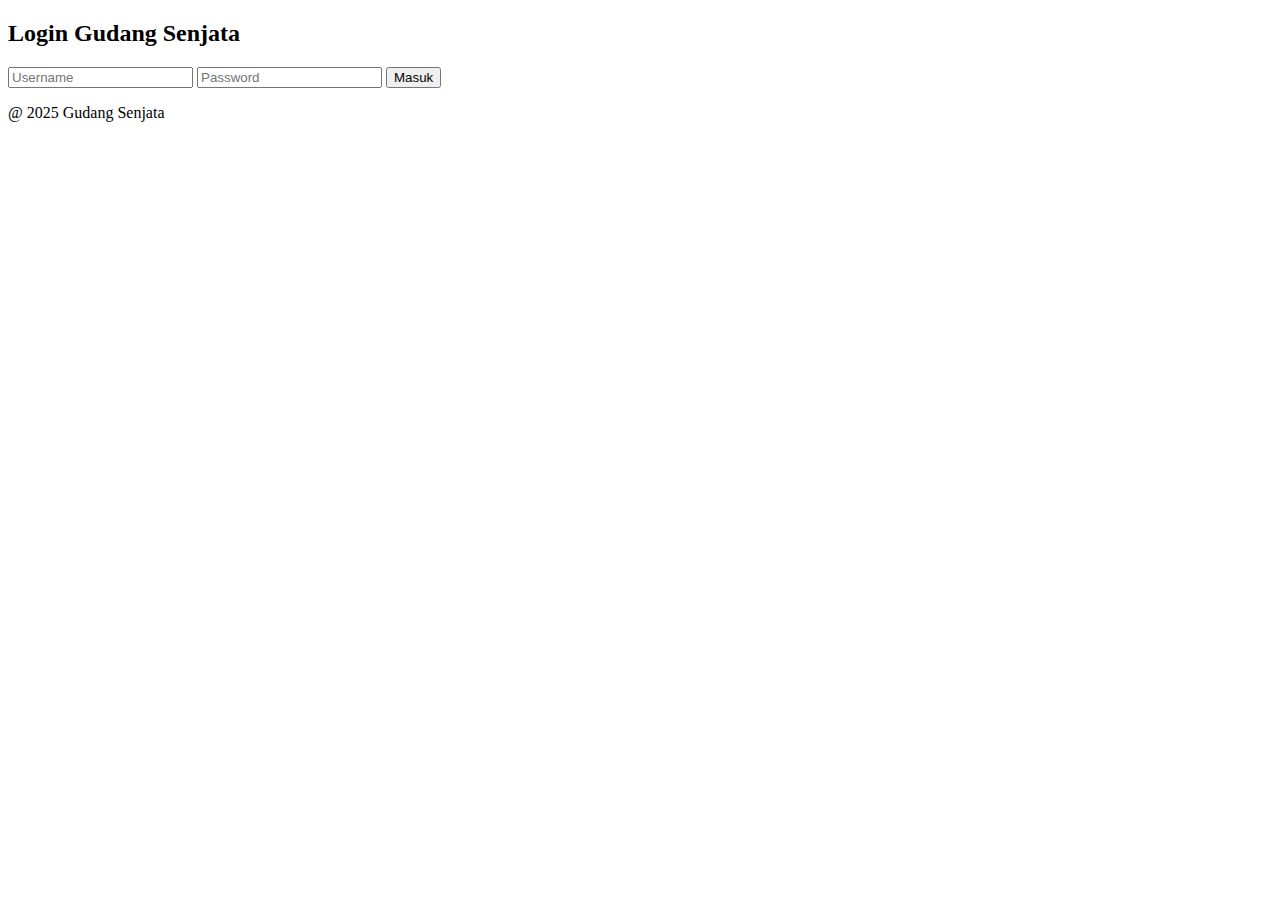
<file: public/index.html>
<!DOCTYPE html>
<html lang="en">
<head>
    <meta charset="UTF-8">
    <meta name="viewport" content="width=device-width, initial-scale=1.0">
    <title>Halaman Login</title>
</head>
<body>
    <div class="login-container">
        <h2>Login Gudang Senjata</h2>

    <form action="../server/login.php" method="POST">
        <input type="text" name="username" placeholder="Username" required>
        <input type="password" name="password"placeholder="Password" required>
        <button type="submit">Masuk</button>
    </form>

    <div class="footer">
        <p>@ 2025 Gudang Senjata</p>
    </div>
</div>
</body>
</html>
</file>
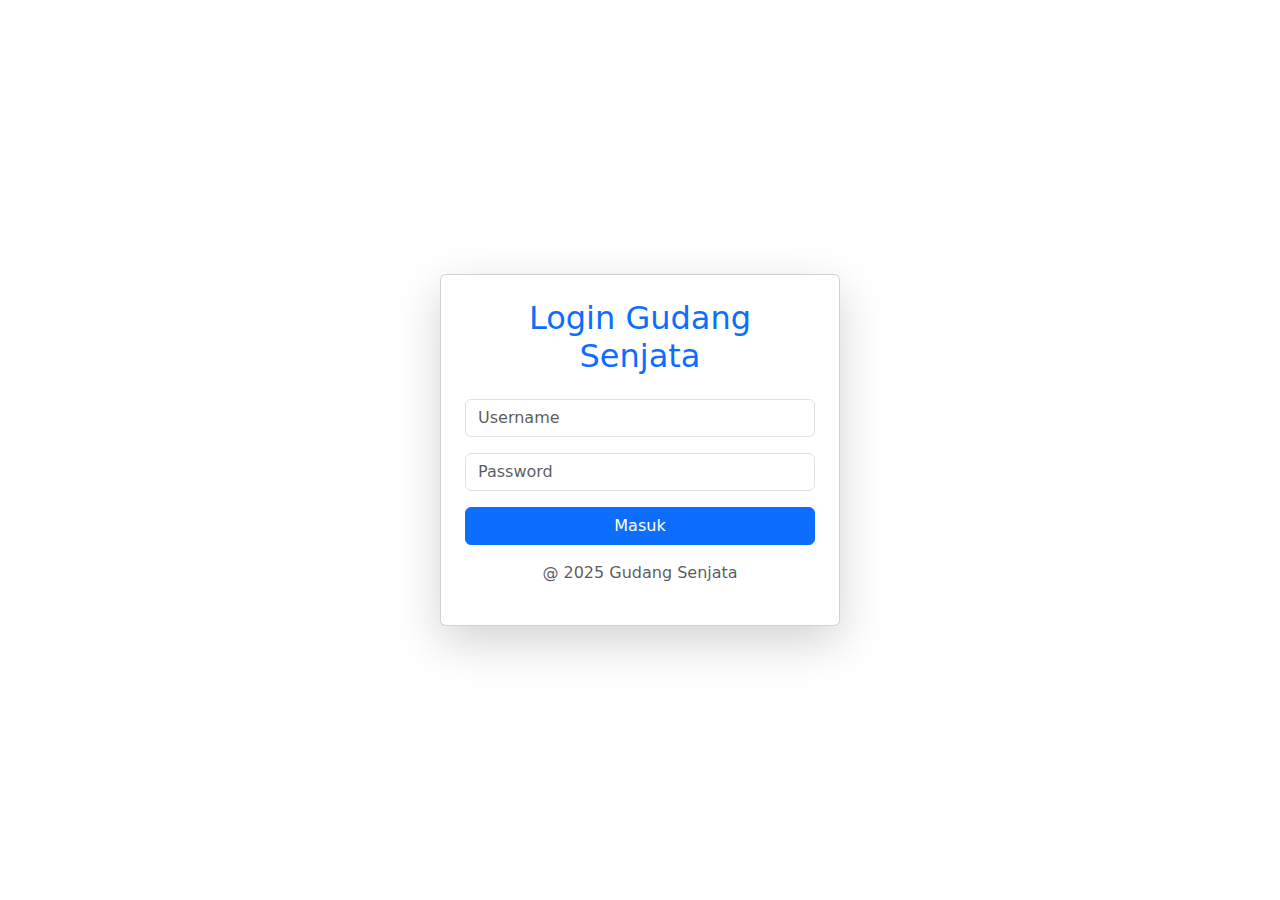
<file: inventaris_sekolah/public/index.html>
<!DOCTYPE html>
<html lang="en">
<head>
    <meta charset="UTF-8">
    <meta name="viewport" content="width=device-width, initial-scale=1.0">
    <title>Halaman Login</title>
    <link href="https://cdn.jsdelivr.net/npm/bootstrap@5.3.3/dist/css/bootstrap.min.css" rel="stylesheet">
    <link rel="stylesheet" href="css/style.css">
</head>
<body>
    <div class="container vh-100 d-flex justify-content-center align-items-center">
        
        <div class="card p-4 shadow-lg" style="width: 25rem;">
            <h2 class="text-center card-title mb-4 text-primary">Login Gudang Senjata</h2>
            
            <form action="../server/login.php" method="POST">
                <div class="mb-3">
                    <input type="text" name="username" class="form-control" placeholder="Username" required>
                </div>
                <div class="mb-3">
                    <input type="password" name="password" class="form-control" placeholder="Password" required>
                </div>
                <button type="submit" class="btn btn-primary w-100">Masuk</button>
            </form>
            
            <div class="footer mt-3 text-center text-muted">
                <p>@ 2025 Gudang Senjata</p>
            </div>
        </div>
    </div>
</body>
</html>
</file>
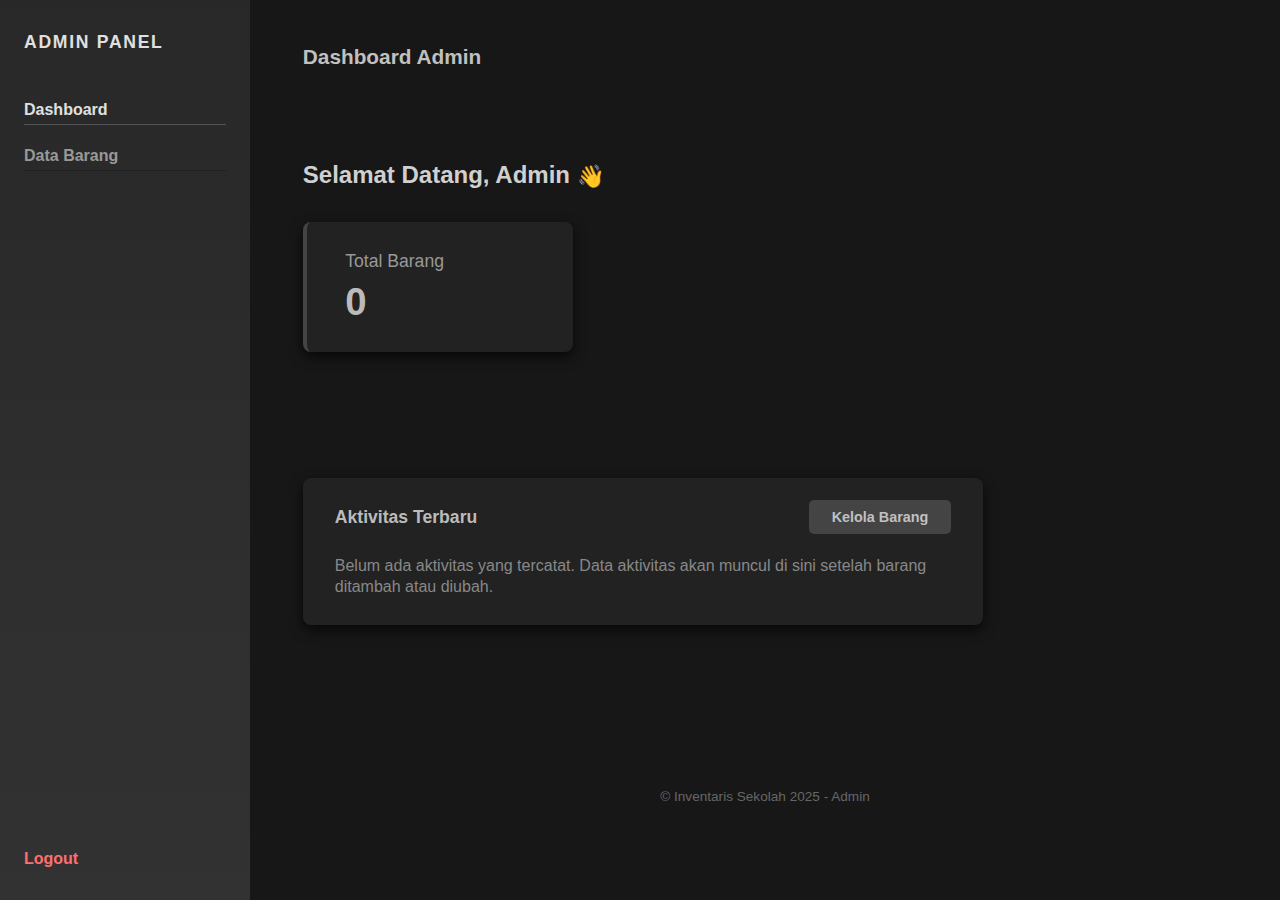
<file: dashboard_admin.html>
<!DOCTYPE html>
<html lang="id">
<head>
<meta charset="UTF-8" />
<meta name="viewport" content="width=device-width, initial-scale=1" />
<title>Dashboard Admin - Gudang Senjata</title>
<style>
  /* Reset dan font */
  * {
    box-sizing: border-box;
    margin: 0;
    padding: 0;
    font-family: 'Segoe UI', Tahoma, Geneva, Verdana, sans-serif;
  }
  html, body, .container {
    height: 100%;
  }
  body {
    background-color: #121212;
    color: #c0c0c0;
  }

  .container {
    display: flex;
    min-height: 100vh;
  }

  /* Sidebar kiri */
  .sidebar {
    width: 250px;
    background: linear-gradient(180deg, #282828 0%, #323232 100%);
    color: #999999;
    display: flex;
    flex-direction: column;
    padding: 2rem 1.5rem;
  }

  .sidebar-title {
    font-weight: 700;
    letter-spacing: 1.7px;
    font-size: 1.1rem;
    margin-bottom: 3rem;
    color: #e0e0e0;
    user-select: none;
  }

  /* Menu navigasi */
  .menu {
    display: flex;
    flex-direction: column;
    gap: 1.4rem;
    flex-grow: 1;
  }

  .menu-item {
    text-decoration: none;
    color: #999999;
    font-weight: 600;
    padding-bottom: 0.3rem;
    border-bottom: 1px solid #202020;
    cursor: pointer;
    transition: color 0.3s ease, border-color 0.3s ease;
    user-select: none;
  }

  .menu-item:hover, .menu-item.active {
    color: #e0e0e0;
    border-color: #555555;
  }

  .logout {
    color: #ff6f6f;
    border: none;
    padding: 0;
    margin-top: auto;
    cursor: pointer;
    user-select: none;
  }

  /* Konten utama */
  .main-content {
    flex-grow: 1;
    padding: 2.8rem 3.3rem 6rem;
    display: flex;
    flex-direction: column;
    justify-content: space-between;
    background-color: #171717;
    overflow: auto;
  }

  /* Header halaman */
  .header {
    margin-bottom: 1.5rem;
  }
  .header h1 {
    font-weight: 600;
    color: #c0c0c0;
    font-size: 1.3rem;
    user-select: none;
  }

  /* Selamat datang */
  .welcome h2 {
    font-weight: 600;
    font-size: 1.5rem;
    color: #d0d0d0;
    margin-bottom: 2rem;
    user-select: none;
  }
  .wave {
    font-size: 1.4rem;
    vertical-align: middle;
  }

  /* Card Total Barang */
  .card.total-barang {
    background: #222222;
    width: 270px;
    padding: 1.8rem 2.4rem;
    border-radius: 8px;
    color: #999999;
    box-shadow: 0 5px 13px rgb(0 0 0 / 0.7);
    border-left: 4px solid #444444;
    margin-bottom: 3.6rem;
    user-select: none;
  }

  .card.total-barang p {
    font-size: 1.1rem;
    margin-bottom: 0.5rem;
  }

  .card.total-barang h3 {
    font-size: 2.4rem;
    font-weight: 700;
    color: #bbbbbb;
  }

  /* Section aktivitas terbaru */
  .activity {
    background: #222222;
    border-radius: 8px;
    box-shadow: 0 5px 13px rgb(0 0 0 / 0.7);
    max-width: 680px;
    padding: 1.4rem 2rem;
    user-select: none;
  }

  .activity-header {
    display: flex;
    justify-content: space-between;
    align-items: center;
    margin-bottom: 1.3rem;
  }

  .activity-header h3 {
    color: #bbbbbb;
    font-weight: 700;
    font-size: 1.1rem;
  }

  .kelola-btn {
    background-color: #444444;
    border: none;
    color: #c0c0c0;
    padding: 0.55rem 1.4rem;
    font-size: 0.9rem;
    font-weight: 600;
    border-radius: 5px;
    cursor: pointer;
    transition: background-color 0.25s ease;
    user-select: none;
  }

  .kelola-btn:hover {
    background-color: #666666;
  }

  .activity-text {
    color: #888888;
    font-size: 1rem;
    line-height: 1.35;
    min-height: 3rem;
  }

  .activity-text ul {
    padding-left: 20px;
    color: #bbbbbb;
  }

  /* Footer */
  .footer {
    text-align: center;
    color: #666666;
    font-size: 0.85rem;
    margin-top: 6rem;
    user-select: none;
  }

  /* Scrollbar */
  ::-webkit-scrollbar {
    width: 8px;
    background-color: #171717;
  }
  ::-webkit-scrollbar-thumb {
    background-color: #444;
    border-radius: 4px;
  }
</style>
</head>
<body>
  <div class="container">
    <aside class="sidebar">
      <h2 class="sidebar-title">ADMIN PANEL</h2>
      <nav class="menu">
        <a href="#" class="menu-item active">Dashboard</a>
        <a href="#" class="menu-item">Data Barang</a>
        <a href="#" class="menu-item logout">Logout</a>
      </nav>
    </aside>

    <main class="main-content">
      <header class="header">
        <h1>Dashboard Admin</h1>
      </header>

      <section class="welcome">
        <h2>Selamat Datang, Admin <span class="wave">👋</span></h2>
        <div class="card total-barang">
          <p>Total Barang</p>
          <h3>0</h3>
        </div>
      </section>

      <section class="activity">
        <div class="activity-header">
          <h3>Aktivitas Terbaru</h3>
          <button class="kelola-btn">Kelola Barang</button>
        </div>
        <p class="activity-text">
          Belum ada aktivitas yang tercatat. Data aktivitas akan muncul di sini setelah barang ditambah atau diubah.
        </p>
      </section>

      <footer class="footer">
        © Inventaris Sekolah 2025 - Admin
      </footer>
    </main>
  </div>

<script>
  document.addEventListener('DOMContentLoaded', function () {
    const totalBarangEl = document.querySelector('.card.total-barang h3');
    const activityTextEl = document.querySelector('.activity-text');
    const kelolaBtn = document.querySelector('.kelola-btn');
    const menuItems = document.querySelectorAll('.menu-item');

    let totalBarang = 0;
    let activities = [];

    function renderActivities() {
      if (activities.length === 0) {
        activityTextEl.textContent = 'Belum ada aktivitas yang tercatat. Data aktivitas akan muncul di sini setelah barang ditambah atau diubah.';
      } else {
        activityTextEl.innerHTML = '';
        const ul = document.createElement('ul');
        activities.slice().reverse().forEach(act => {
          const li = document.createElement('li');
          li.textContent = act;
          ul.appendChild(li);
        });
        activityTextEl.appendChild(ul);
      }
    }

    kelolaBtn.addEventListener('click', () => {
      totalBarang++;
      totalBarangEl.textContent = totalBarang;

      const now = new Date();
      const timestamp = now.toLocaleString();
      activities.push(`Barang ditambahkan pada ${timestamp}`);

      renderActivities();
    });

    menuItems.forEach(item => {
      item.addEventListener('click', () => {
        menuItems.forEach(i => i.classList.remove('active'));
        item.classList.add('active');
      });
    });

    renderActivities();
  });
</script>
</body>
</html>
</file>
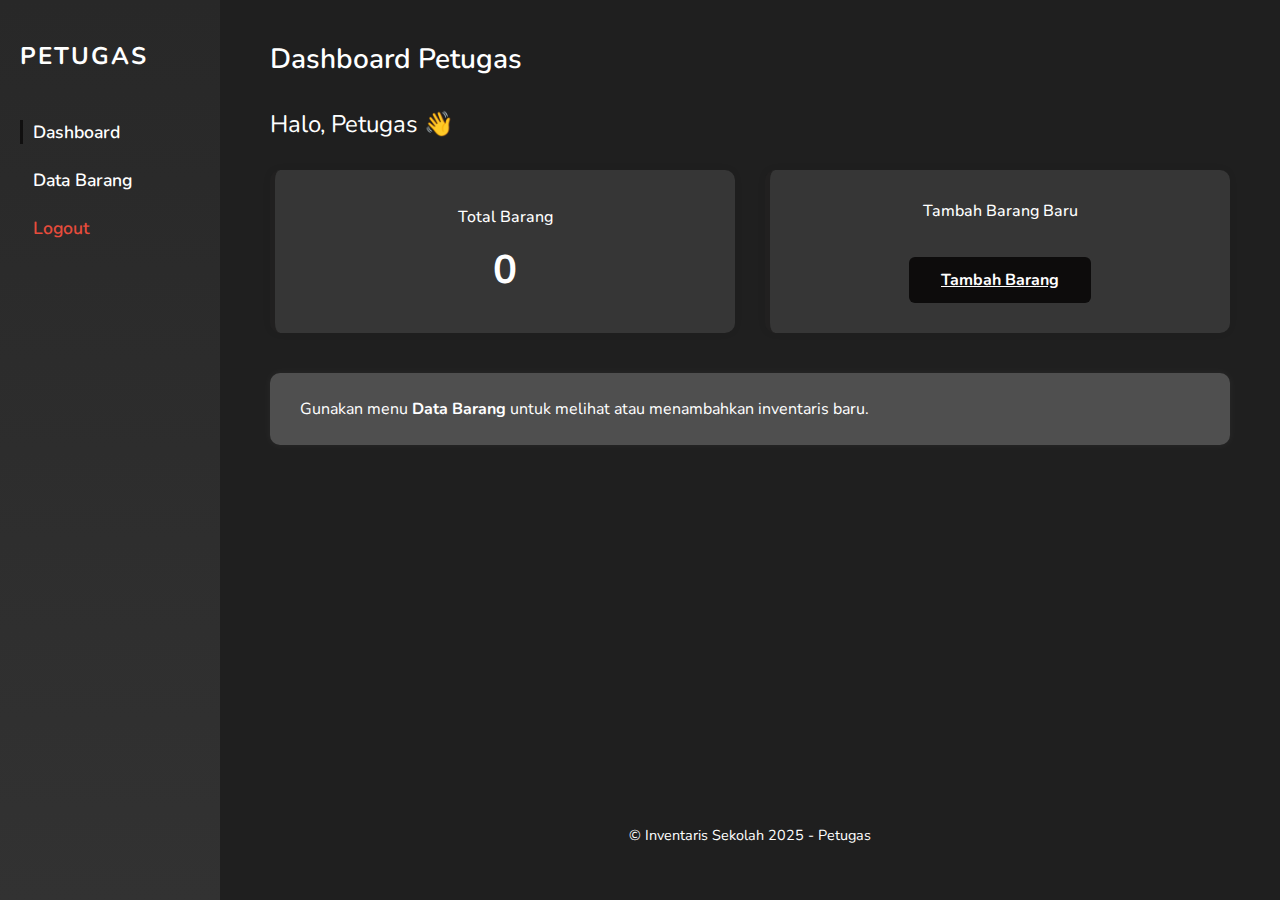
<file: ujicoba.html>
<!DOCTYPE html>
<html lang="en">
<head>
    <meta charset="UTF-8" />
    <meta name="viewport" content="width=device-width, initial-scale=1" />
    <title>Dashboard Petugas - Gudang Senjata</title>
    <link href="https://cdnjs.cloudflare.com/ajax/libs/font-awesome/5.15.4/css/all.min.css" rel="stylesheet" />
    <link href="https://fonts.googleapis.com/css?family=Nunito:400,600,700" rel="stylesheet" />
    <style>
   /* Reset */
* {
    margin: 0;
    padding: 0;
    box-sizing: border-box;
}

/* Fonts & Base */
body, html {
    font-family: 'Nunito', sans-serif;
    height: 100vh;
    background-color: #000000; /* background utama terang */
    color: #ffffff;
}

/* Wrapper */
.wrapper {
    display: flex;
    height: 100vh;
}

/* Sidebar */
.sidebar {
    width: 220px;
    background: linear-gradient(180deg, #282828 0%, #323232 100%); /* gradasi abu-abu */
    color: white;
    display: flex;
    flex-direction: column;
    padding: 40px 20px;
    box-shadow: 2px 0 10px rgba(0,0,0,0.1);
    user-select: none;
}

.sidebar h1 {
    font-weight: 700;
    font-size: 1.5rem;
    letter-spacing: 2px;
    margin-bottom: 3rem;
}

/* Menu Sidebar */
.nav-links {
    list-style: none;
    flex-grow: 1;
}

.nav-links li {
    margin-bottom: 1.5rem;
}

.nav-links a {
    color: #ffffff; /* warna abu terang */
    text-decoration: none;
    font-size: 1.1rem;
    font-weight: 600;
    padding-left: 10px;
    display: block;
    border-left: 3px solid transparent;
    transition: color 0.3s, border-color 0.3s;
}

.nav-links a:hover,
.nav-links a.active {
    color: #ffffff;
    border-left-color: #100f0f; /* abu lebih terang untuk tanda aktif */
}

.nav-links a.logout {
    color: #e74c3c; /* merah logout */
    margin-top: auto;
}

.nav-links a.logout:hover {
    background-color: #bf3b34;
    color: #fff;
    border-left-color: transparent;
}

/* Main content */
.main-content {
    flex-grow: 1;
    padding: 40px 50px;
    background-color: #1f1f1f; /* latar depan putih redup */
    display: flex;
    flex-direction: column;
}

/* Header */
.main-header {
    font-size: 1.75rem;
    font-weight: 600;
    color: #ffffff; /* abu gelap */
    margin-bottom: 30px;
}

/* Greeting */
.greeting {
    font-size: 1.5rem;
    margin-bottom: 30px;
    color: #ffffff;
}

/* Cards */
.cards-container {
    display: flex;
    gap: 30px;
    margin-bottom: 40px;
}

.card {
    background-color: rgb(54, 54, 54);
    border-radius: 10px;
    box-shadow: 0px 0px 10px rgba(0, 0, 0, 0.05);
    flex: 1;
    padding: 30px;
    display: flex;
    flex-direction: column;
    justify-content: center;
    align-items: center;
    user-select: none;
    border-left: 5px solid transparent;
}

.card.total-barang {
    border-left-color: #212020; /* abu-abu gelap */
}

.card.tambah-barang {
    border-left-color: #212020; /* abu-abu sedikit lebih terang */
}

.card p {
    font-weight: 500;
    font-size: 1rem;
    margin-bottom: 15px;
    color: #ffffff;
}

.card h2 {
    font-size: 2.5rem;
    font-weight: 700;
    color: #ffffff;
}

/* Tombol Tambah */
.btn-tambah {
    margin-top: 20px;
    background-color: #0d0c0c; /* abu medium */
    color: rgb(255, 255, 255);
    padding: 12px 32px;
    font-weight: 700;
    border: none;
    border-radius: 6px;
    cursor: pointer;
    transition: background-color 0.3s ease;
}

.btn-tambah:hover {
    background-color: #000000;
}

/* Info Box */
.info-box {
    background-color: #4f4f4f;
    border-radius: 10px;
    box-shadow: 0px 0px 10px rgba(255, 255, 255, 0.05);
    padding: 25px 30px;
    font-size: 1rem;
    color: #ffffff;
    user-select: none;
}

/* Footer */
.footer {
    margin-top: auto;
    text-align: center;
    color: #ffffff;
    font-size: 0.9rem;
    padding: 25px 0 15px;
    user-select: none;
}
    </style>
</head>
<body>
    <div class="wrapper">
        <nav class="sidebar">
            <h1>PETUGAS</h1>
            <ul class="nav-links">
                <li><a href="#" class="active">Dashboard</a></li>
                <li><a href="#">Data Barang</a></li>
                <li><a href="#" class="logout">Logout</a></li>
            </ul>
        </nav>
        <main class="main-content">
            <header class="main-header">Dashboard Petugas</header>
            <section class="greeting">Halo, Petugas 👋</section>
            <section class="cards-container">
                <div class="card total-barang">
                    <p>Total Barang</p>
                    <h2 id="total-barang">0</h2>
                </div>
                <div class="card tambah-barang">
                    <p>Tambah Barang Baru</p>
                    <a href="#" class="btn-tambah">Tambah Barang</a>
                </div>
            </section>
            <section class="info-box">
                Gunakan menu <strong>Data Barang</strong> untuk melihat atau menambahkan inventaris baru.
            </section>
            <footer class="footer">© Inventaris Sekolah 2025 - Petugas</footer>
        </main>
    </div>
</body>
</html>
</file>
<file: inventaris_sekolah/public/css/style.css>
body {
    overflow-x: hidden; 
}

.sidebar {
    height: 100vh;
    position: fixed;
    top: 0;
    bottom: 0;
    left: 0;
    z-index: 100;
    padding: 48px 0 0;
    box-shadow: inset -1px 0 0 rgba(0, 0, 0, .1);
}

.sidebar .nav-link {
    font-weight: 500;
    color: #333;
}

.login-container .footer {
    margin-top: 15px;
    padding-top: 10px;
    border-top: 1px solid #eee;
    text-align: center;
}
</file>
